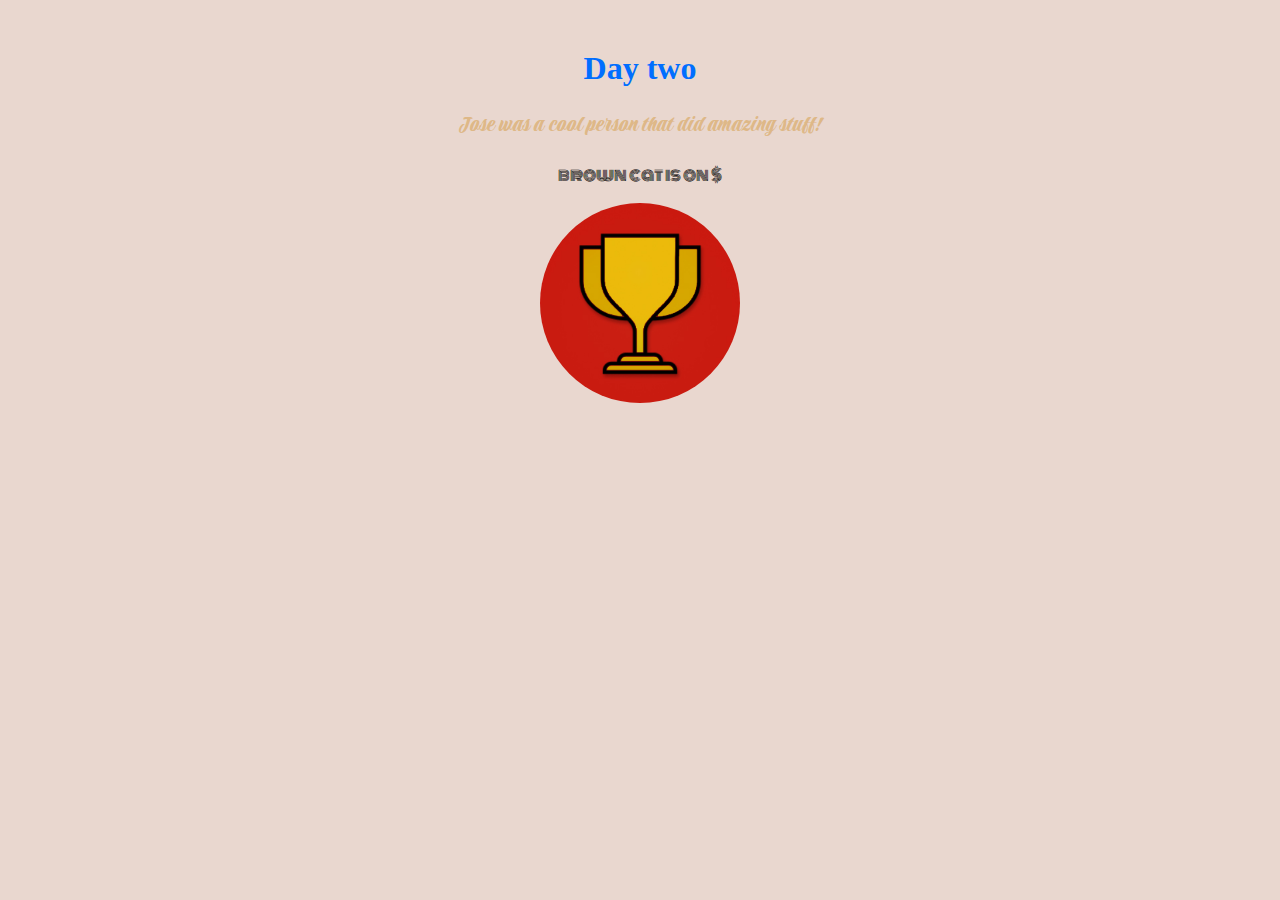
<file: web/index.html>
<link rel="preconnect" href="https://fonts.googleapis.com">
<link rel="preconnect" href="https://fonts.gstatic.com" crossorigin>
<link href="https://fonts.googleapis.com/css2?family=Monoton&family=Praise&family=Road+Rage&display=swap" rel="stylesheet">
<link href="styles/style.css" rel="stylesheet">

<body>


<h1> 
    <a href="pageTwo.html"> Day two</a>
</h1>

<p id="one">
    Jose was a cool person that did amazing stuff!
</p>

<p id="two">
    brown cat is on $
</p>

<img src="images/challenges-trophy.jpeg" alt="trophy" class="center">

</body>
</file>
<file: web/styles/style.css>
body{

    background-color: rgb(233,215,207);
    text-align: center;
    margin: 50px;
}

a {
   text-decoration: none;
    color: rgb(0, 110, 255);
    font-size: xx-large;
    
    }
    
    a:hover {
        text-decoration: ;
  }
    a:visited {

        text-decoration: none;
        }
p{

color: blue;
 }   
 #one {
    font-family: 'Praise', cursive;
    color: burlywood;
    font-size: x-large;
 }
 #two{

    font-family: 'Monoton', cursive;
    color: black;
 }


 .center {
    display: block;
    margin-left: auto;
    margin-right: auto;
    width: 200px;
     height: 200px;
     border-radius: 100px;
  }
</file>
